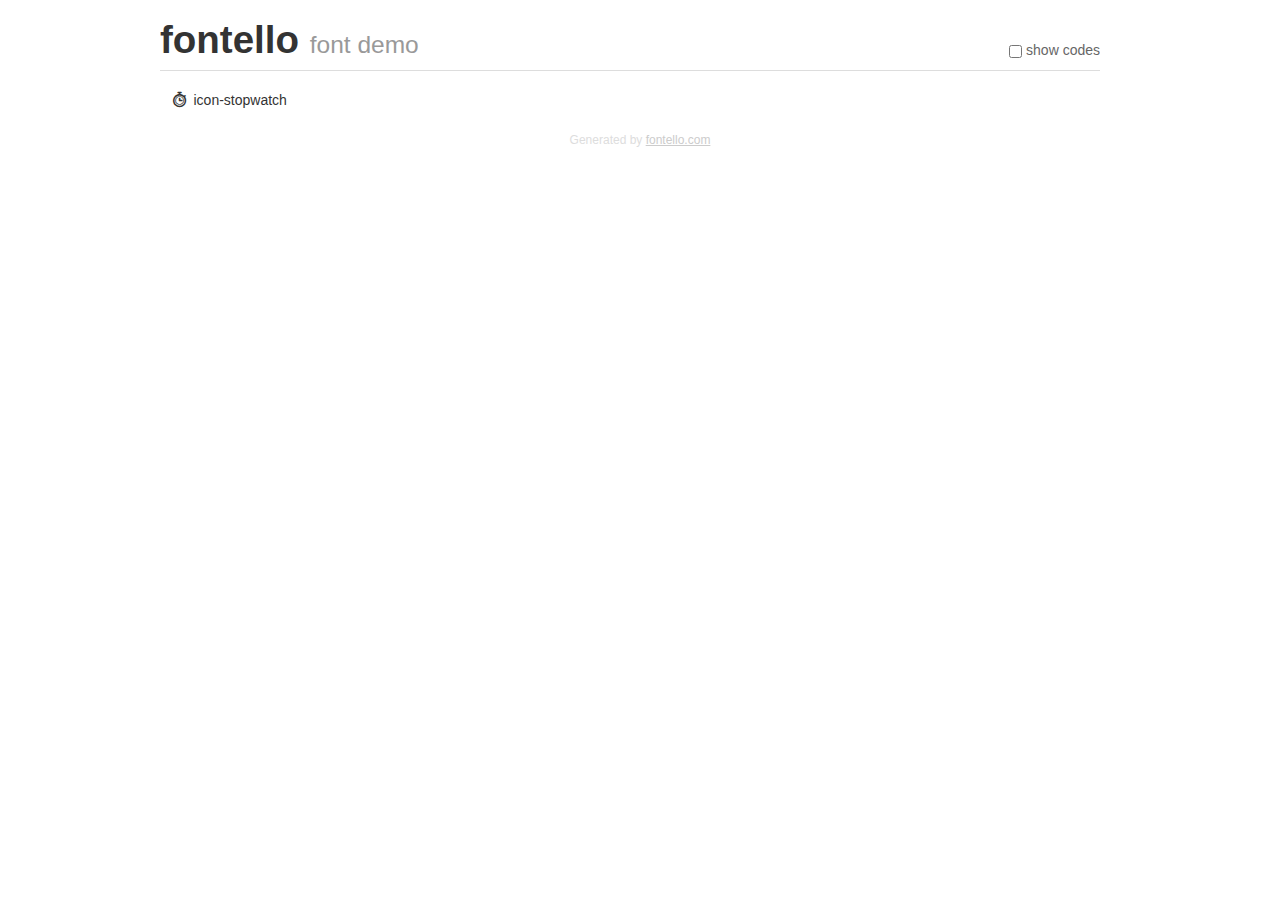
<file: fonts/fontello-5266d0c7/demo.html>
<!DOCTYPE html>
<html>
  <head>
  <!--[if lt IE 9]><script language="javascript" type="text/javascript" src="//html5shim.googlecode.com/svn/trunk/html5.js"></script><![endif]-->
  <meta charset="UTF-8">
  <style>
    html {
      font-size: 100%;
      -webkit-text-size-adjust: 100%;
      -ms-text-size-adjust: 100%;
    }
    a:focus {
      outline: thin dotted #333;
      outline: 5px auto -webkit-focus-ring-color;
      outline-offset: -2px;
    }
    a:hover,
    a:active {
      outline: 0;
    }
    input {
      margin: 0;
      font-size: 100%;
      vertical-align: middle;
      *overflow: visible;
      line-height: normal;
    }
    input::-moz-focus-inner {
      padding: 0;
      border: 0;
    }
    body {
      margin: 0;
      font-family: "Helvetica Neue", Helvetica, Arial, sans-serif;
      font-size: 14px;
      line-height: 20px;
      color: #333;
      background-color: #fff;
    }
    a {
      color: #08c;
      text-decoration: none;
    }
    a:hover {
      color: #005580;
      text-decoration: underline;
    }
    .row {
      margin-left: -20px;
      *zoom: 1;
    }
    .row:before,
    .row:after {
      display: table;
      content: "";
      line-height: 0;
    }
    .row:after {
      clear: both;
    }
    .span3 {
      float: left;
      min-height: 1px;
      margin-left: 20px;
      width: 220px;
    }
    .container {
      width: 940px;
      margin-right: auto;
      margin-left: auto;
      *zoom: 1;
    }
    .container:before,
    .container:after {
      display: table;
      content: "";
      line-height: 0;
    }
    .container:after {
      clear: both;
    }
    small {
      font-size: 85%;
    }
    h1 {
      margin: 10px 0;
      font-family: inherit;
      font-weight: bold;
      line-height: 20px;
      color: inherit;
      text-rendering: optimizelegibility;
      line-height: 40px;
      font-size: 38.5px;
    }
    h1 small {
      font-weight: normal;
      line-height: 1;
      color: #999;
      font-size: 24.5px;
    }

    body {
      margin-top: 90px;
    }
    .header {
      position: fixed;
      top: 0;
      left: 50%;
      margin-left: -480px;
      background-color: #fff;
      border-bottom: 1px solid #ddd;
      padding-top: 10px;
      z-index: 10;
    }
    .footer {
      color: #ddd;
      font-size: 12px;
      text-align: center;
      margin-top: 20px;
    }
    .footer a {
      color: #ccc;
      text-decoration: underline;
    }
    .the-icons {
      font-size: 14px;
      line-height: 24px;
    }
    .switch {
      position: absolute;
      right: 0;
      bottom: 10px;
      color: #666;
    }
    .switch input {
      margin-right: 0.3em;
    }
    .codesOn .i-name {
      display: none;
    }
    .codesOn .i-code {
      display: inline;
    }
    .i-code {
      display: none;
    }
    @font-face {
      font-family: 'fontello';
      src: url('./font/fontello.eot?55976246');
      src: url('./font/fontello.eot?55976246#iefix') format('embedded-opentype'),
           url('./font/fontello.woff?55976246') format('woff'),
           url('./font/fontello.ttf?55976246') format('truetype'),
           url('./font/fontello.svg?55976246#fontello') format('svg');
      font-weight: normal;
      font-style: normal;
    }
    .demo-icon {
      font-family: "fontello";
      font-style: normal;
      font-weight: normal;
      speak: never;
     
      display: inline-block;
      text-decoration: inherit;
      width: 1em;
      margin-right: .2em;
      text-align: center;
      /* opacity: .8; */
     
      /* For safety - reset parent styles, that can break glyph codes*/
      font-variant: normal;
      text-transform: none;
     
      /* fix buttons height, for twitter bootstrap */
      line-height: 1em;
     
      /* Animation center compensation - margins should be symmetric */
      /* remove if not needed */
      margin-left: .2em;
     
      /* You can be more comfortable with increased icons size */
      /* font-size: 120%; */
     
      /* Font smoothing. That was taken from TWBS */
      -webkit-font-smoothing: antialiased;
      -moz-osx-font-smoothing: grayscale;
     
      /* Uncomment for 3D effect */
      /* text-shadow: 1px 1px 1px rgba(127, 127, 127, 0.3); */
    }
    </style>
    <link rel="stylesheet" href="css/animation.css"><!--[if IE 7]><link rel="stylesheet" href="css/" + font.fontname + "-ie7.css"><![endif]-->
    <script>
      function toggleCodes(on) {
        var obj = document.getElementById('icons');
      
        if (on) {
          obj.className += ' codesOn';
        } else {
          obj.className = obj.className.replace(' codesOn', '');
        }
      }
    </script>
  </head>
  <body>
    <div class="container header">
      <h1>fontello <small>font demo</small></h1>
      <label class="switch">
        <input type="checkbox" onclick="toggleCodes(this.checked)">show codes
      </label>
    </div>
    <div class="container" id="icons">
      <div class="row">
        <div class="span3" title="Code: 0xe800">
          <i class="demo-icon icon-stopwatch">&#xe800;</i> <span class="i-name">icon-stopwatch</span><span class="i-code">0xe800</span>
        </div>
      </div>
    </div>
    <div class="container footer">Generated by <a href="https://fontello.com">fontello.com</a></div>
  </body>
</html>
</file>
<file: fonts/fontello-5266d0c7/css/animation.css>
/*
   Animation example, for spinners
*/
.animate-spin {
  -moz-animation: spin 2s infinite linear;
  -o-animation: spin 2s infinite linear;
  -webkit-animation: spin 2s infinite linear;
  animation: spin 2s infinite linear;
  display: inline-block;
}
@-moz-keyframes spin {
  0% {
    -moz-transform: rotate(0deg);
    -o-transform: rotate(0deg);
    -webkit-transform: rotate(0deg);
    transform: rotate(0deg);
  }

  100% {
    -moz-transform: rotate(359deg);
    -o-transform: rotate(359deg);
    -webkit-transform: rotate(359deg);
    transform: rotate(359deg);
  }
}
@-webkit-keyframes spin {
  0% {
    -moz-transform: rotate(0deg);
    -o-transform: rotate(0deg);
    -webkit-transform: rotate(0deg);
    transform: rotate(0deg);
  }

  100% {
    -moz-transform: rotate(359deg);
    -o-transform: rotate(359deg);
    -webkit-transform: rotate(359deg);
    transform: rotate(359deg);
  }
}
@-o-keyframes spin {
  0% {
    -moz-transform: rotate(0deg);
    -o-transform: rotate(0deg);
    -webkit-transform: rotate(0deg);
    transform: rotate(0deg);
  }

  100% {
    -moz-transform: rotate(359deg);
    -o-transform: rotate(359deg);
    -webkit-transform: rotate(359deg);
    transform: rotate(359deg);
  }
}
@-ms-keyframes spin {
  0% {
    -moz-transform: rotate(0deg);
    -o-transform: rotate(0deg);
    -webkit-transform: rotate(0deg);
    transform: rotate(0deg);
  }

  100% {
    -moz-transform: rotate(359deg);
    -o-transform: rotate(359deg);
    -webkit-transform: rotate(359deg);
    transform: rotate(359deg);
  }
}
@keyframes spin {
  0% {
    -moz-transform: rotate(0deg);
    -o-transform: rotate(0deg);
    -webkit-transform: rotate(0deg);
    transform: rotate(0deg);
  }

  100% {
    -moz-transform: rotate(359deg);
    -o-transform: rotate(359deg);
    -webkit-transform: rotate(359deg);
    transform: rotate(359deg);
  }
}
</file>
